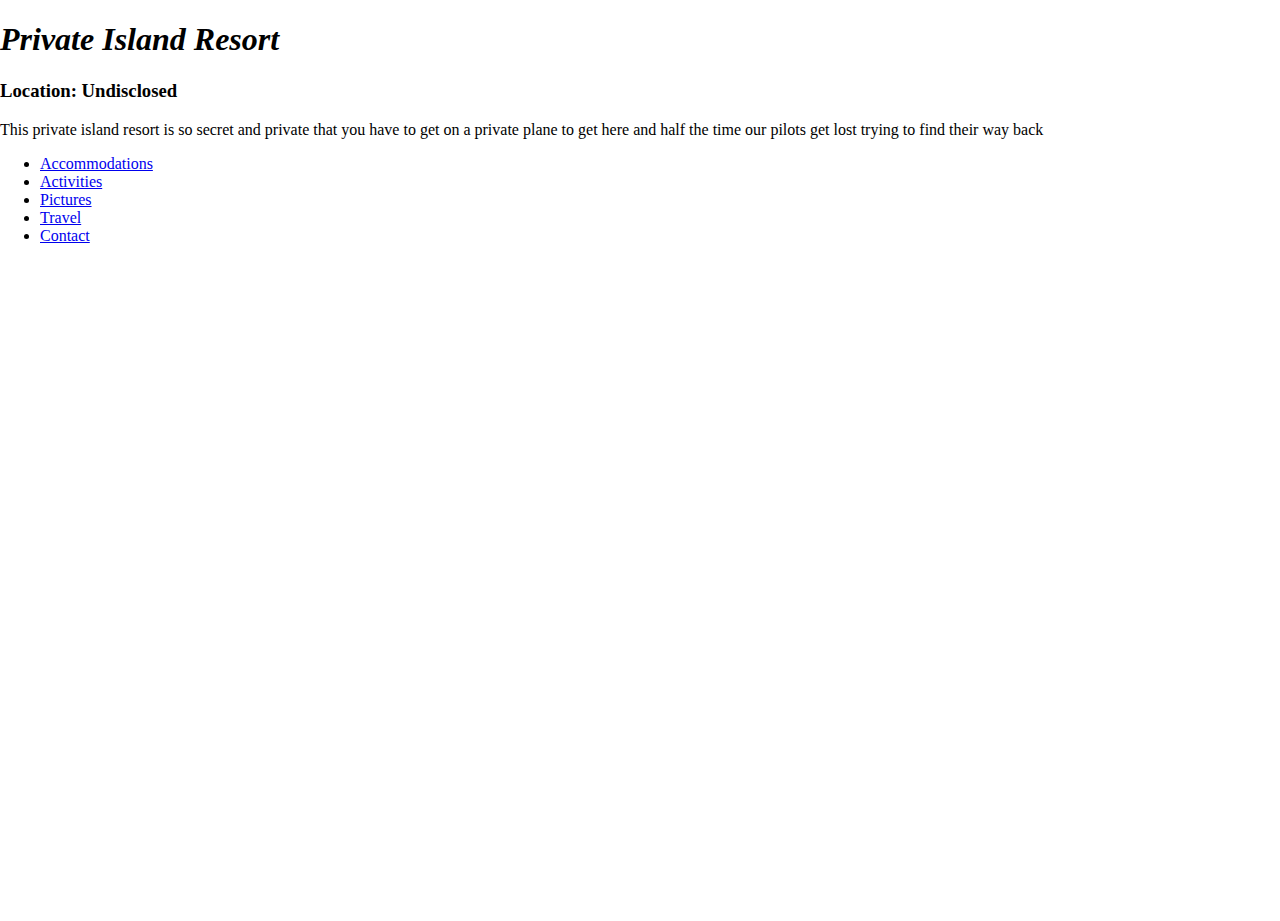
<file: index.html>
<!DOCTYPE html>
<html>
  <head>
    <link href="css/styles.css" rel="stylesheet" type="text/css">
    <title>Private Island Resort</title>
  </head>
  <body>
    <h1>Private Island Resort</h1>
    <h3>Location: Undisclosed</h3>
    <p>This private island resort is so secret and private that you have to
      get on a private plane to get here and half the time our pilots get
      lost trying to find their way back
    </p>
    <ul>
      <li>
        <a href="accommodations.html">Accommodations</a>
      </li>
      <li>
        <a href="activities.html">Activities</a>
      </li>
      <li>
        <a href="pictures.html">Pictures</a>
      </li>
      <li>
        <a href="travel.html">Travel</a>
      </li>
      <li>
        <a href="contact.html">Contact</a>
      </li>
  </body>
</html>
</file>
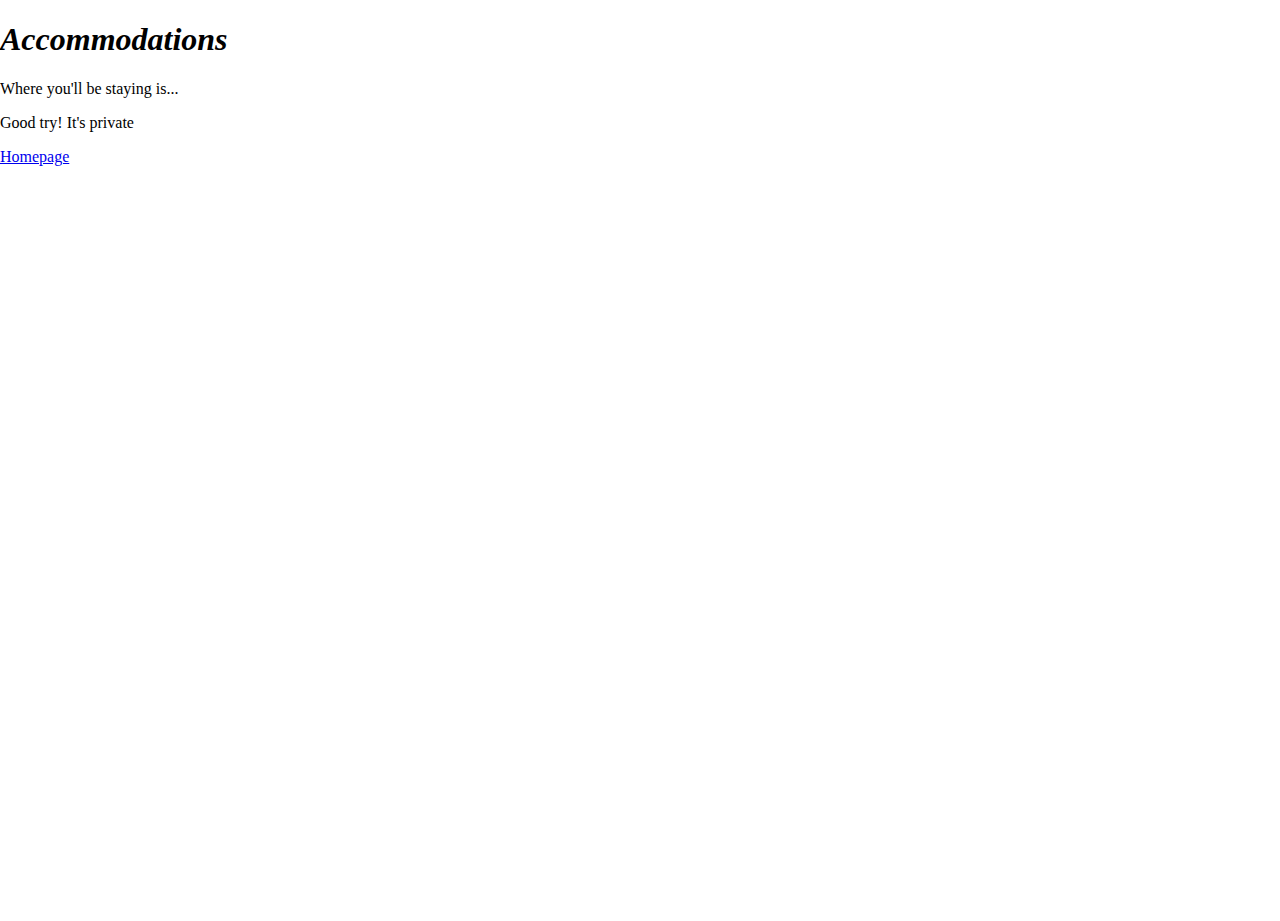
<file: accommodations.html>
<!DOCTYPE html>
<html>
  <head>
    <link href="css/styles.css" rel="stylesheet" type="text/css">
    <title>Accommodations</title>
  </head>
  <body>
    <h1>Accommodations</h1>
    <p>Where you'll be staying is...</p>
    <p>Good try! It's private</p>
    <p>
      <a href="index.html">Homepage</a>
    </p>
  </body>
</html>
</file>
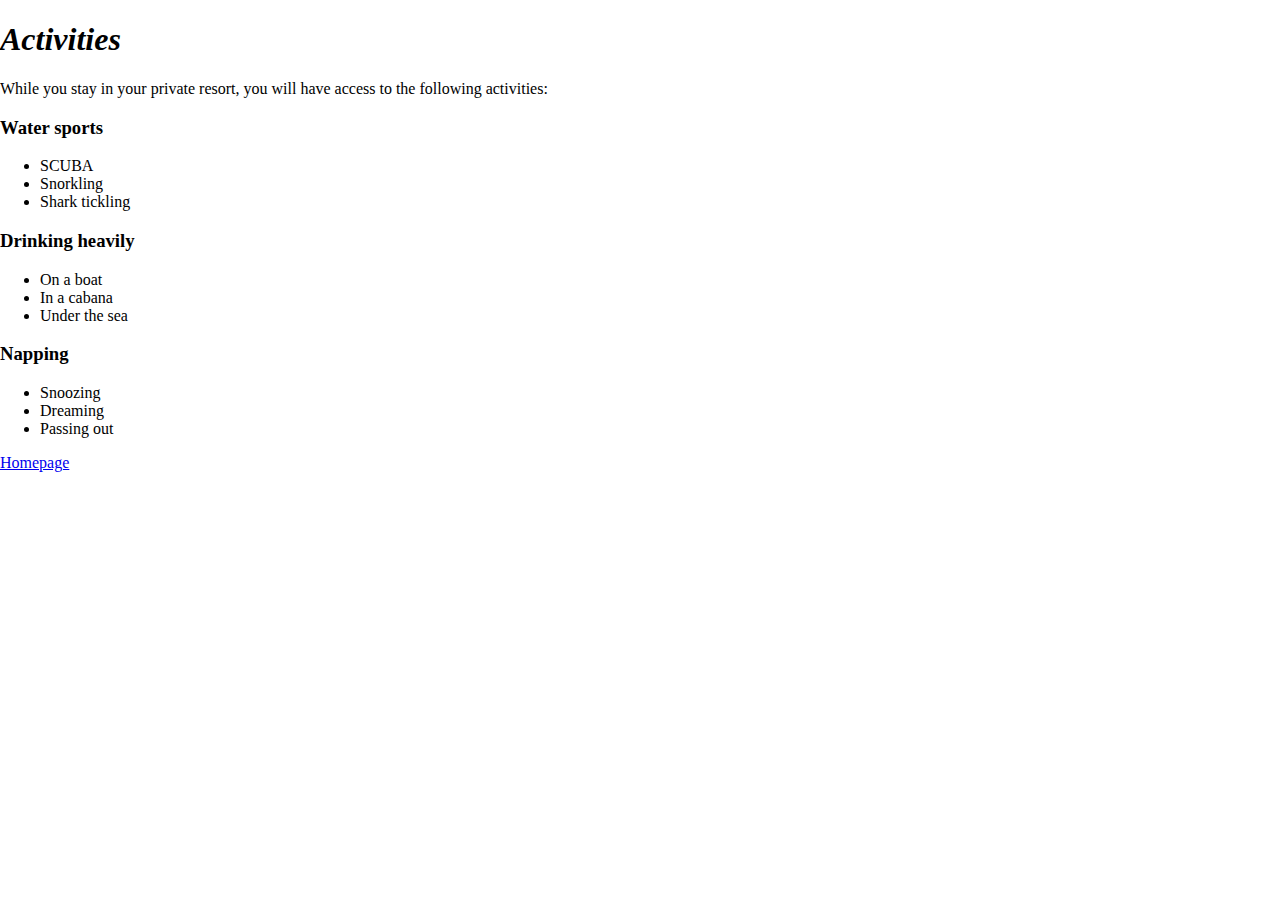
<file: activities.html>
<!DOCTYPE html>
<html>
  <head>
    <link href="css/styles.css" rel="stylesheet" type="text/css">
    <title>Activities</title>
  </head>
  <body>
    <h1>Activities</h1>
    <p>While you stay in your private resort, you will have access
    to the following activities:</p>
    <h3>Water sports</h3>
      <ul>
        <li>SCUBA</li>
        <li>Snorkling</li>
        <li>Shark tickling</li>
      </ul>
    <h3>Drinking heavily</h3>
      <ul>
        <li>On a boat</li>
        <li>In a cabana</li>
        <li>Under the sea</li>
      </ul>
    <h3>Napping</h3>
      <ul>
        <li>Snoozing</li>
        <li>Dreaming</li>
        <li>Passing out</li>
      </ul>
      <p>
        <a href="index.html">Homepage</a>
      </p>
  </body>
</html>
</file>
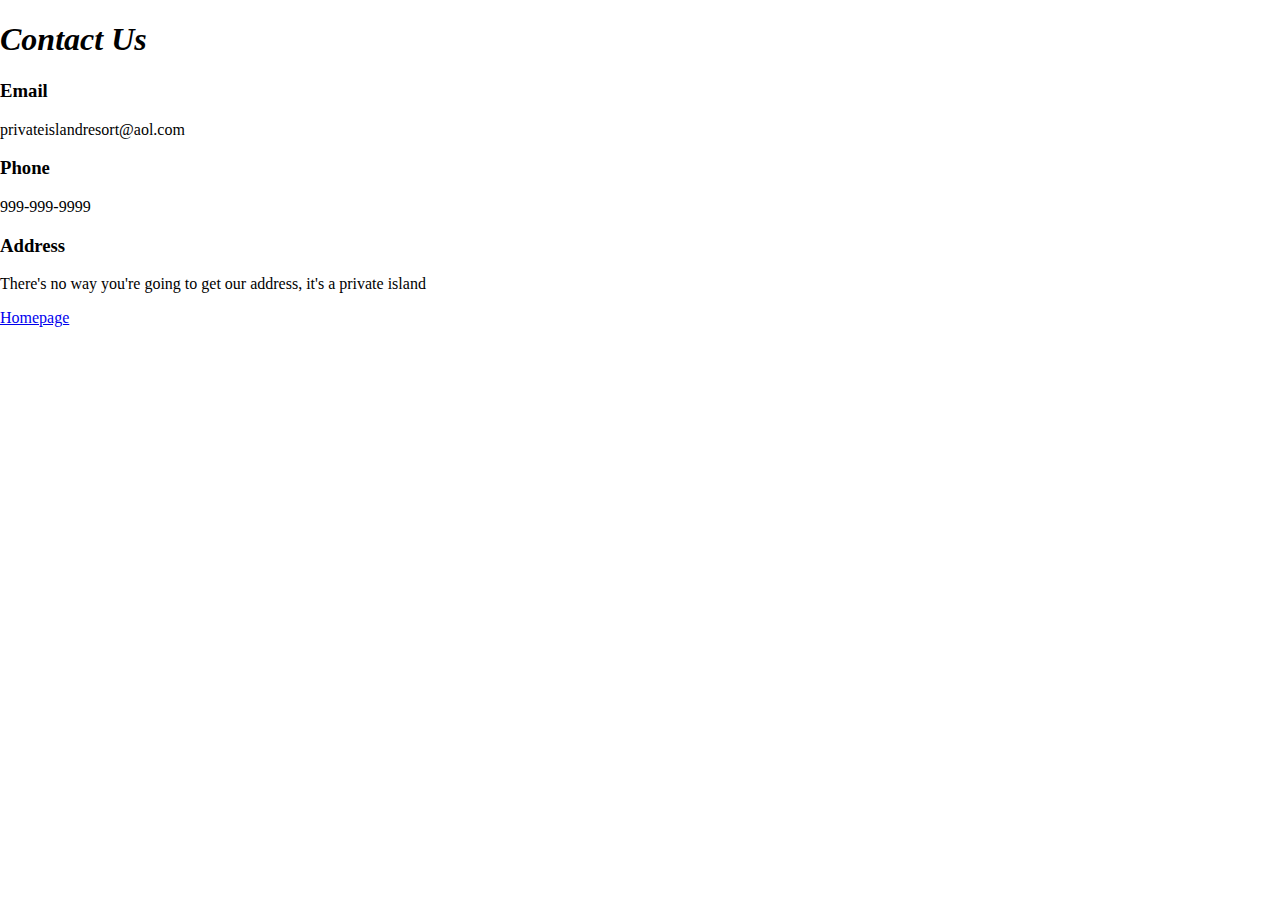
<file: contact.html>
<!DOCTYPE html>
<html>
  <head>
    <link href="css/styles.css" rel="stylesheet" type="text/css">
    <title>Contact</title>
  </head>
  <body>
    <h1>Contact Us</h1>
    <h3>Email</h3>
    <p>privateislandresort@aol.com</p>
    <h3>Phone</h3>
    <p>999-999-9999</p>
    <h3>Address</h3>
    <p>There's no way you're going to get our address, it's a private island</p>
    <p>
      <a href="index.html">Homepage</a>
    </p>
  </body>
</html>
</file>
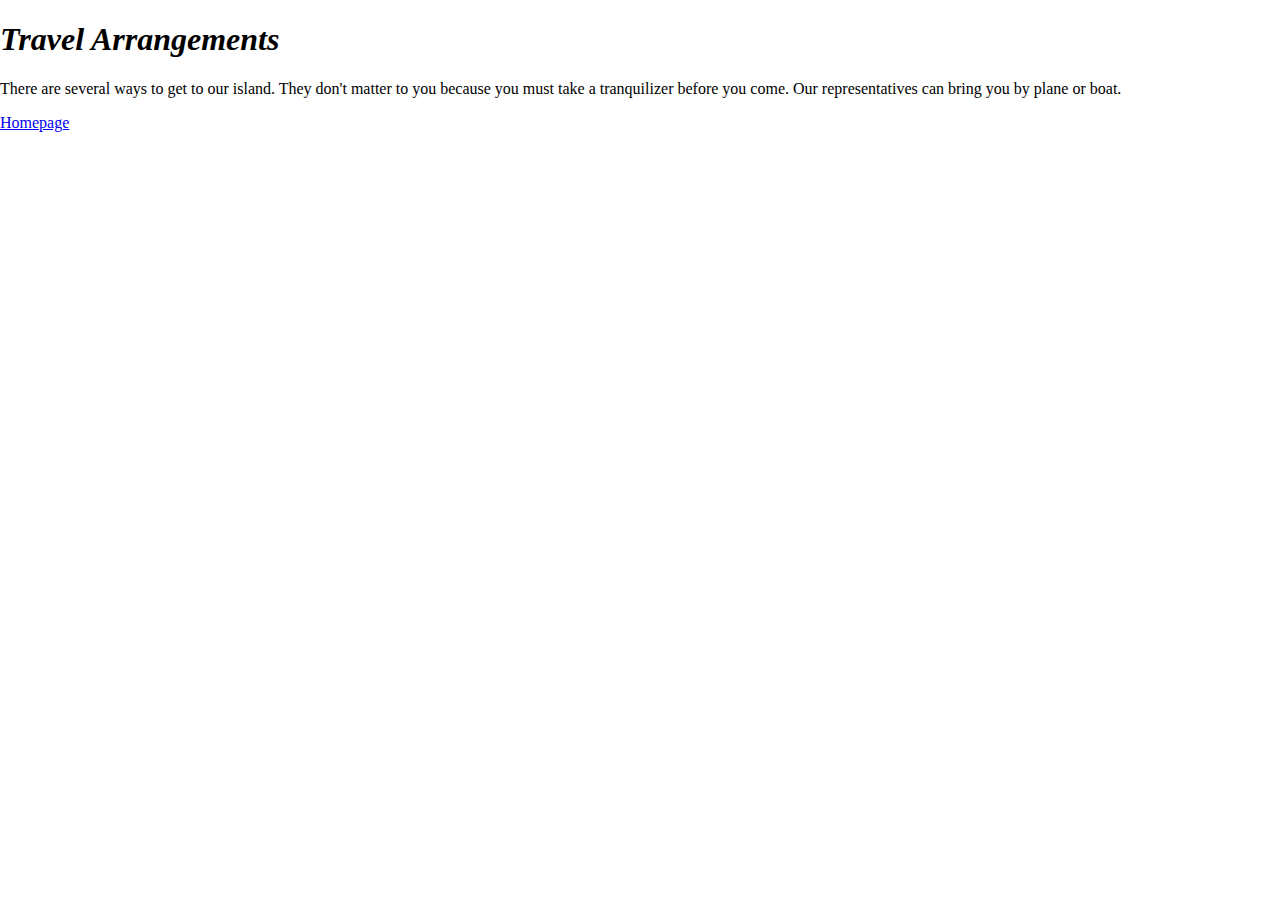
<file: travel.html>
<!DOCTYPE html>
<html>
  <head>
    <link href="css/styles.css" rel="stylesheet" type="text/css">
    <title>Travel</title>
  </head>
  <body>
    <h1>Travel Arrangements</h1>
    <p>There are several ways to get to our island.
      They don't matter to you because you must take a tranquilizer before
      you come.  Our representatives can bring you by plane or boat.
    </p>
    <p>
      <a href="index.html">Homepage</a>
    </p>
  </body>
</html>
</file>
<file: css/styles.css>
body {
  background-image: url("http://www.telegraph.co.uk/content/dam/Travel/leadAssets/32/82/belize_3282299a-large.jpg");
  background-repeat: no-repeat;
  background-size: 100% 100%;
}

html, body {
  margin: 0;
  height: 100%;
}

h1 {
  font-style: italic;
}
</file>
